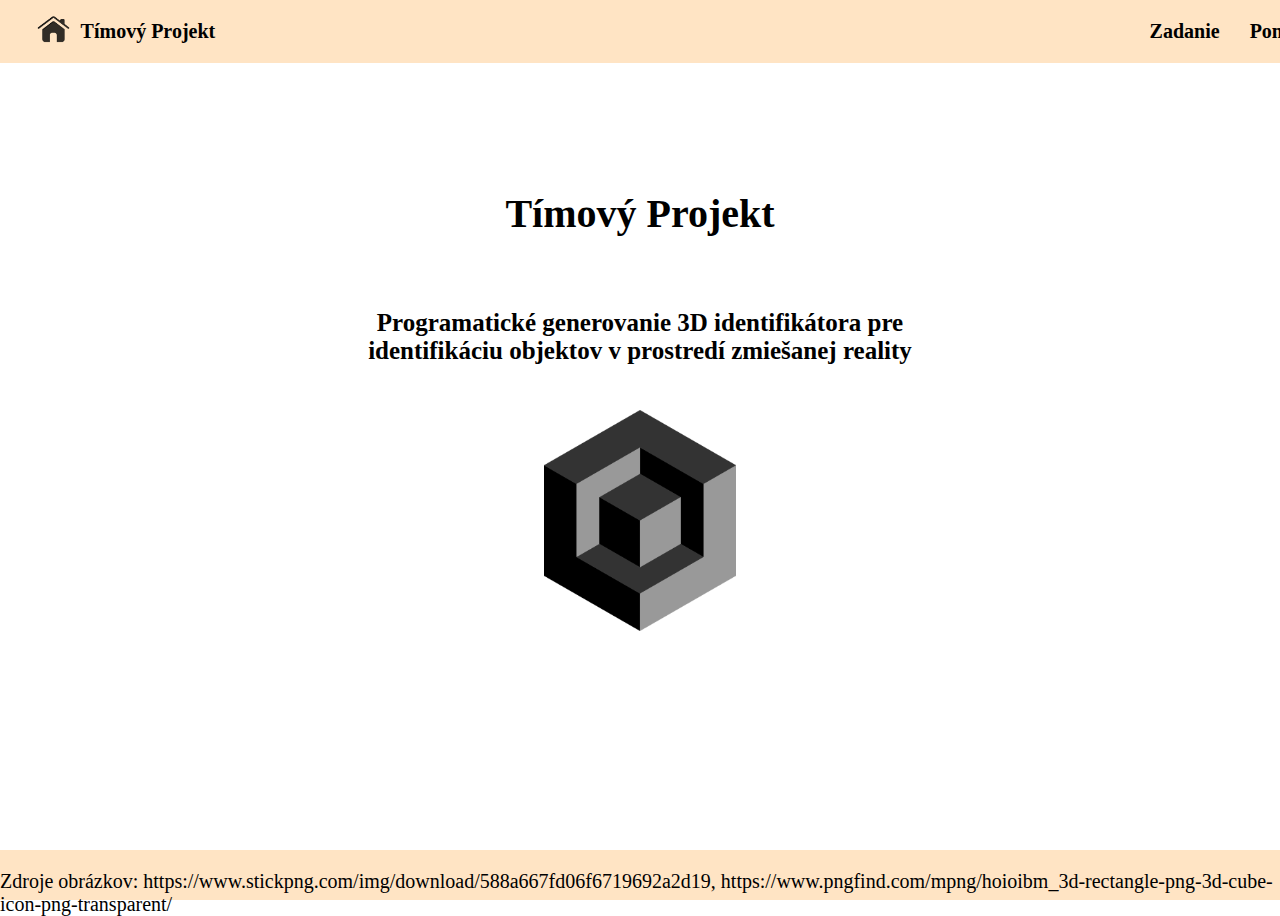
<file: index.html>
<!DOCTYPE html>
<html lang="en">
<head>
    <meta charset="UTF-8">
    <title>Tímový Projekt</title>
    <link rel="stylesheet" href="style.css">
    <script src="script.js"></script>
    <link rel="icon" type="images/x-icon" href="images/favicon.ico">

</head>
<body>
<nav>
    <div id="navTitle">
        <div><img src="images/house.png" alt="house icon" id="houseIcon" onclick="showPage(this.id)"></div>
        <p>Tímový Projekt</p>
    </div>
    <div id="navElements">
        <p onclick="showPage(this.id)" id="zadanie">Zadanie</p>
        <p onclick="showPage(this.id)" id="ponuka">Ponuka</p>
    </div>

</nav>
<section class="center">
    <h1 id="mainTitle">Tímový Projekt</h1>
    <h3 id="projectTitle">Programatické generovanie 3D identifikátora pre identifikáciu objektov v prostredí zmiešanej reality</h3>
    <img src="images/rectangle.png" alt="rectangle" id="mainImage" class="center">
</section>
<footer>
    <p>Zdroje obrázkov: https://www.stickpng.com/img/download/588a667fd06f6719692a2d19, https://www.pngfind.com/mpng/hoioibm_3d-rectangle-png-3d-cube-icon-png-transparent/</p>
</footer>
</body>
</html>
</file>
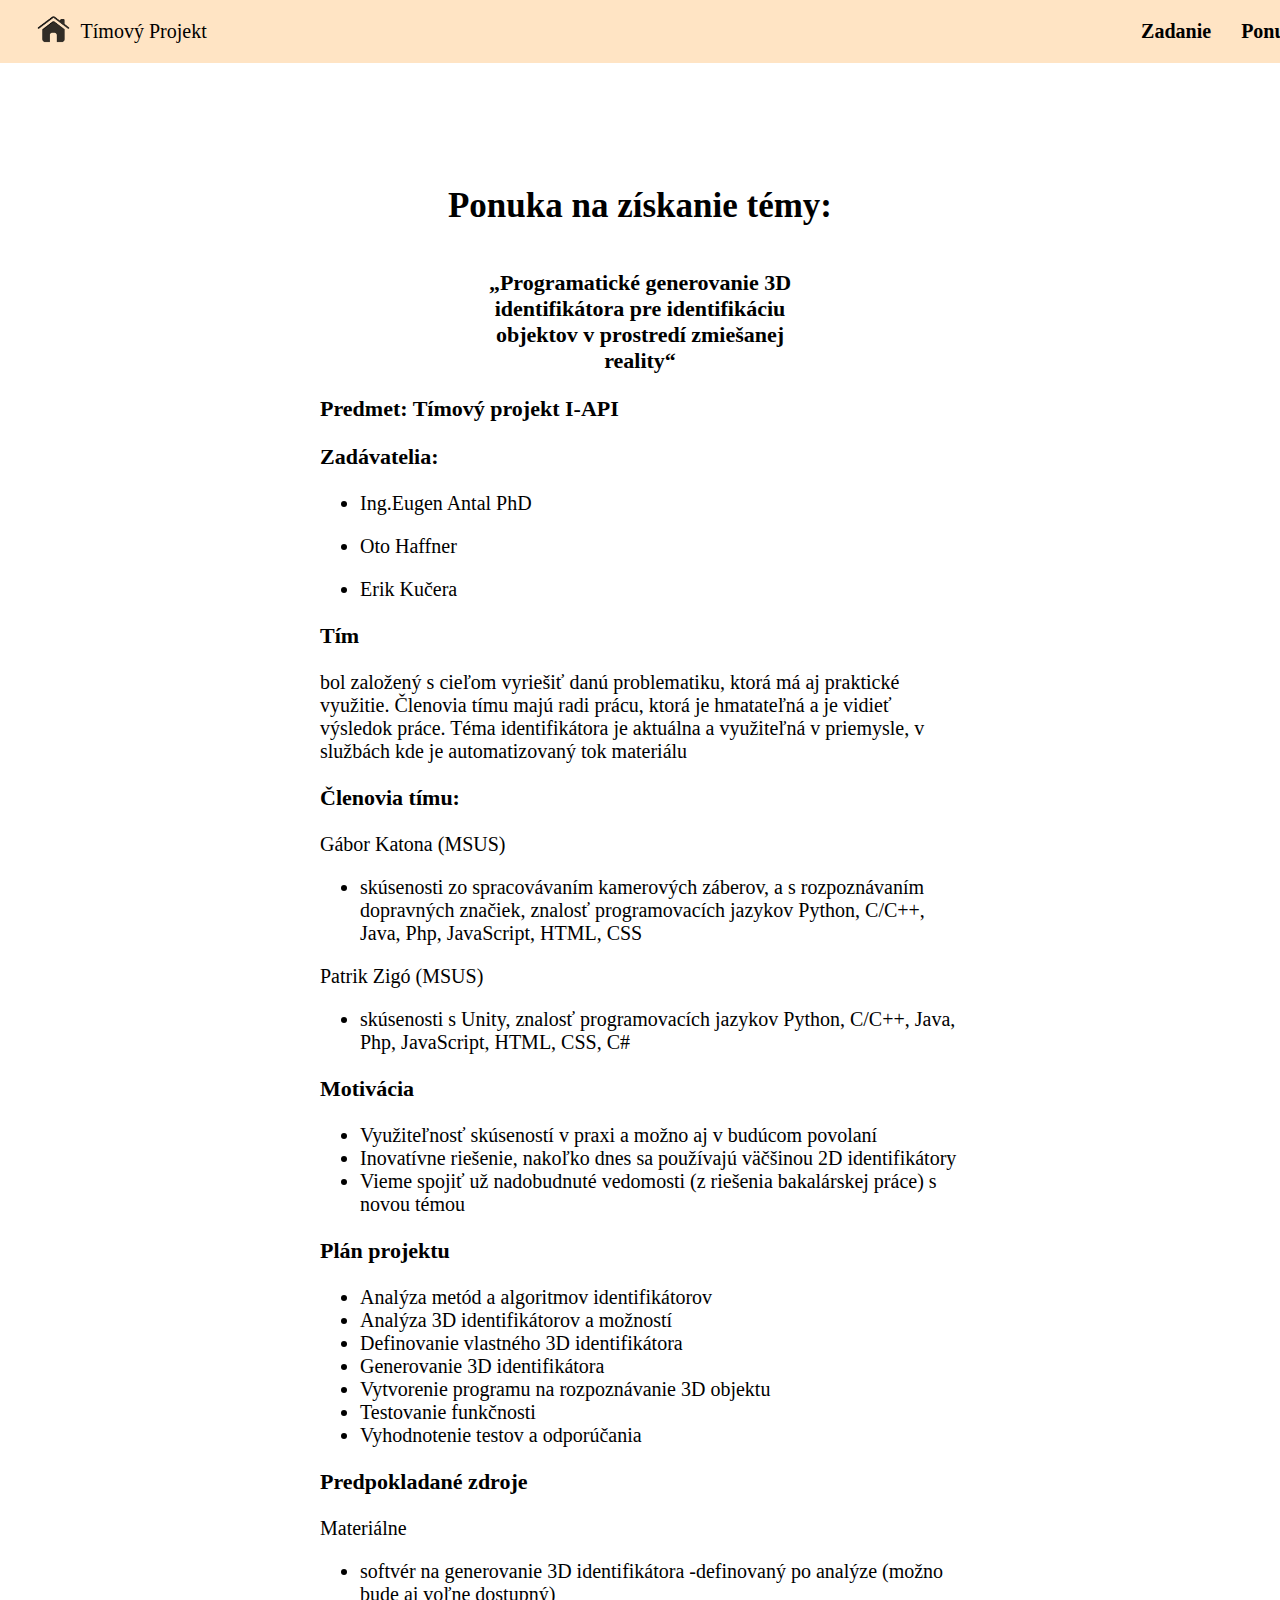
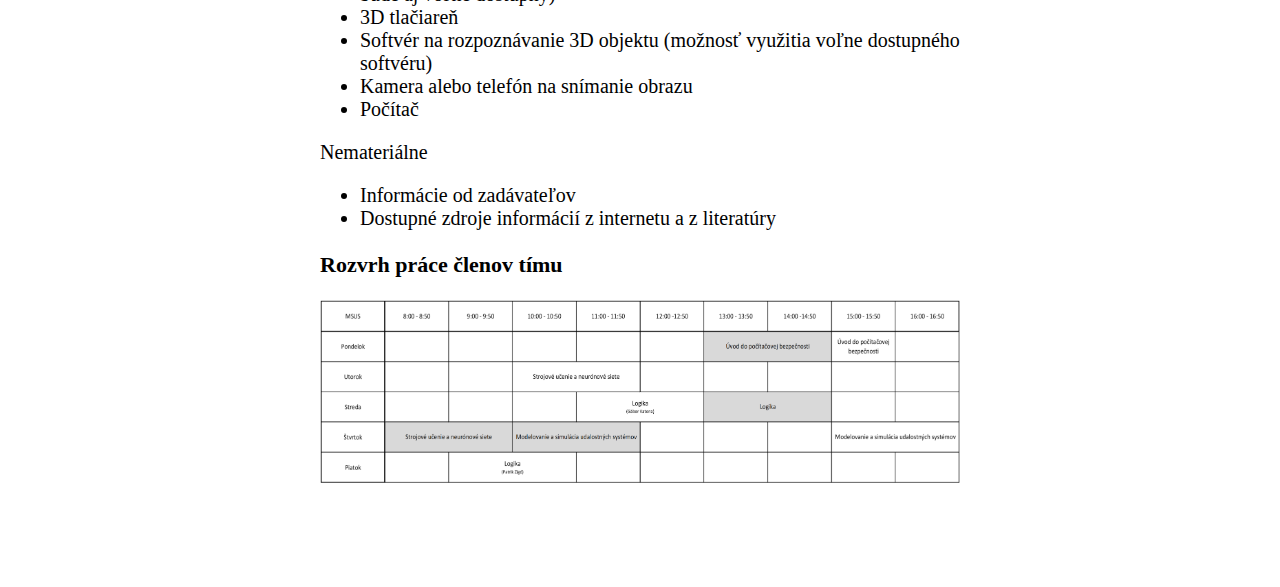
<file: ponuka.html>
<!DOCTYPE html>
<html lang="en">
<head>
    <meta charset="UTF-8">
    <title>Ponuka</title>
    <link rel="stylesheet" href="style.css">
    <script src="script.js"></script>
    <link rel="icon" type="images/x-icon" href="images/favicon.ico">

</head>
<body>
<nav>
    <div id="navTitle">
        <div><img src="images/house.png" alt="house icon" id="houseIcon" onclick="showPage(this.id)"></div>
        <div><p>Tímový Projekt</p></div>
    </div>
    <div id="navElements">
        <p onclick="showPage(this.id)" id="zadanie">Zadanie</p>
        <p onclick="showPage(this.id)" id="ponuka">Ponuka</p>
    </div>

</nav>
<section class="center">
    <h1 class="siteTitle">Ponuka na získanie témy:</h1>
    <div id="zadanieDesc">
    <p class="sideTitle center">„Programatické generovanie 3D identifikátora pre identifikáciu objektov v prostredí zmiešanej reality“</p>
    <p class="sideTitle">Predmet: Tímový projekt I-API</p>
    <p class="sideTitle">Zadávatelia:</p>
    <ul>
        <li><p>Ing.Eugen Antal PhD</p></li>
        <li><p>Oto Haffner</p></li>
        <li><p>Erik Kučera</p></li>
    </ul>
    <p class="sideTitle">Tím</p>
    <p>bol založený s cieľom vyriešiť danú problematiku, ktorá má aj praktické využitie. Členovia tímu majú radi prácu, ktorá je hmatateľná a je vidieť výsledok práce. Téma identifikátora je aktuálna a využiteľná v priemysle, v službách kde je automatizovaný tok materiálu</p>
    <p class="sideTitle">Členovia tímu:</p>
    <p>Gábor Katona (MSUS)</p>
        <ul><li>skúsenosti zo spracovávaním kamerových záberov,  a s rozpoznávaním dopravných značiek, znalosť programovacích jazykov Python, C/C++, Java, Php, JavaScript, HTML, CSS</li></ul>
    <p>Patrik Zigó (MSUS)</p>
        <ul><li>skúsenosti s Unity, znalosť programovacích jazykov Python, C/C++, Java, Php, JavaScript, HTML, CSS, C#</li></ul>
    <p class="sideTitle">Motivácia</p>
        <ul>
            <li>Využiteľnosť skúseností v praxi a možno aj v budúcom povolaní
            </li>
            <li>Inovatívne riešenie, nakoľko dnes sa používajú väčšinou 2D identifikátory
            </li>
            <li>Vieme spojiť už nadobudnuté vedomosti (z riešenia bakalárskej práce) s novou témou</li>
        </ul>
    <p class="sideTitle">Plán projektu</p>
        <ul>
            <li>Analýza metód a algoritmov identifikátorov
            </li>
            <li>Analýza 3D identifikátorov a možností
            </li>
            <li>Definovanie vlastného 3D identifikátora
            </li>
            <li>Generovanie 3D identifikátora
            </li>
            <li>Vytvorenie programu na rozpoznávanie 3D objektu
            </li>
            <li>Testovanie funkčnosti
            </li>
            <li>Vyhodnotenie testov a odporúčania
            </li></ul>
    <p class="sideTitle">Predpokladané zdroje</p>
    <p>Materiálne</p>
        <ul>
            <li>softvér na generovanie 3D identifikátora -definovaný po analýze (možno bude aj voľne dostupný)
            </li>
            <li>3D tlačiareň
            </li>
            <li>Softvér na rozpoznávanie 3D objektu (možnosť využitia voľne dostupného softvéru)</li>
            <li>Kamera alebo telefón na snímanie obrazu
            </li>
            <li>Počítač</li></ul>
    <p>Nemateriálne</p>
        <ul>
            <li>Informácie od zadávateľov</li>
            <li>Dostupné zdroje informácií z internetu a z literatúry</li></ul>
    <p class="sideTitle">Rozvrh práce členov tímu</p>
        <img src="images/rozvrh.png" alt="rozvrh hodin" id="rozvrh">
    </div>

</section>

</body>
</html>
</file>
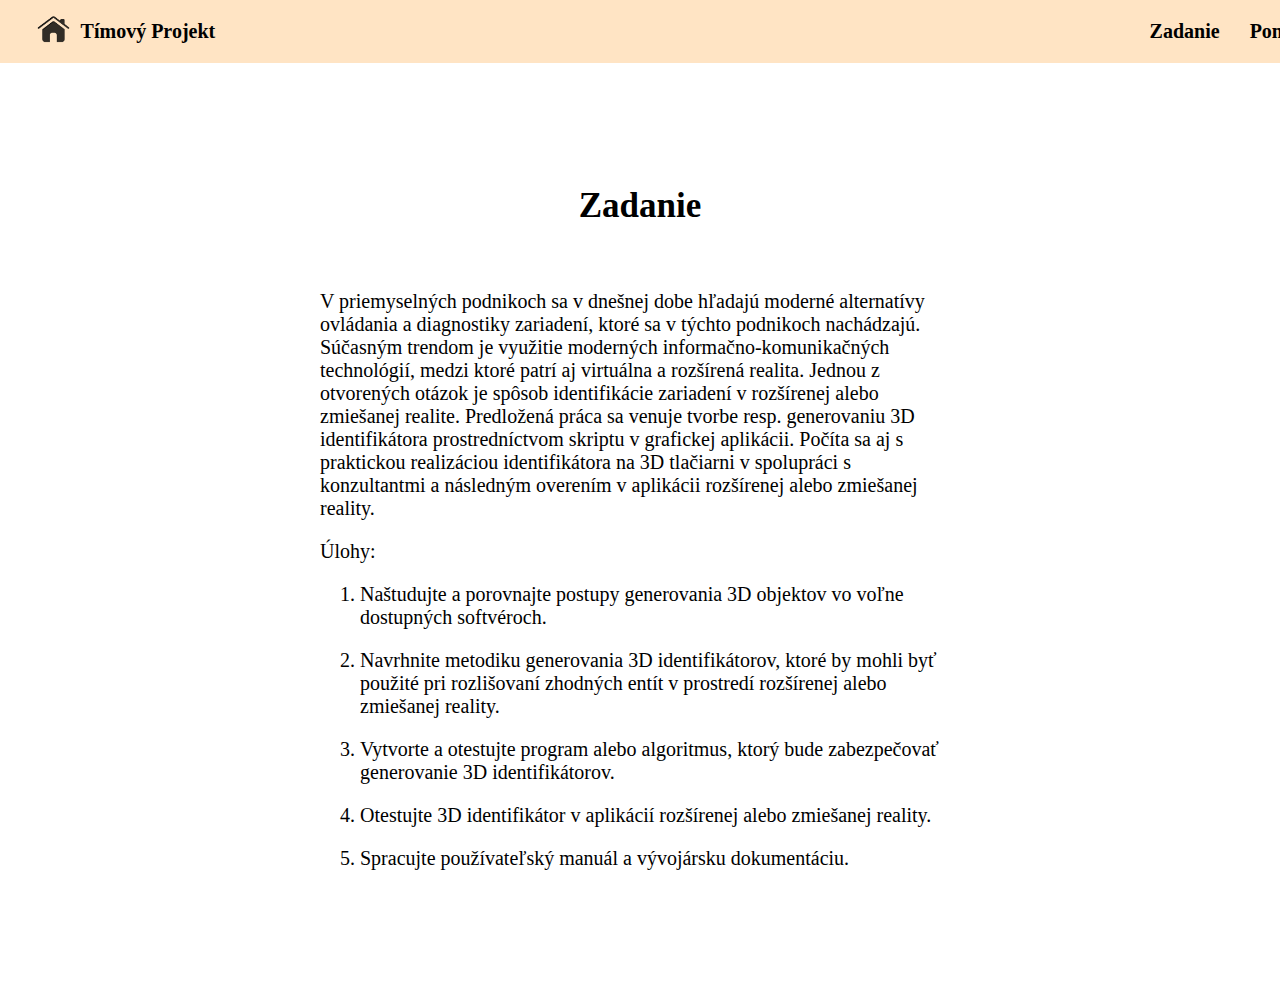
<file: zadanie.html>
<!DOCTYPE html>
<html lang="en">
<head>
    <meta charset="UTF-8">
    <title>Zadanie</title>
    <link rel="stylesheet" href="style.css">
    <script src="script.js"></script>
    <link rel="icon" type="images/x-icon" href="images/favicon.ico">

</head>
<body>
<nav>
    <div id="navTitle">
        <div><img src="images/house.png" alt="house icon" id="houseIcon" onclick="showPage(this.id)"></div>
        <p>Tímový Projekt</p>
    </div>
    <div id="navElements">
        <p onclick="showPage(this.id)" id="zadanie">Zadanie</p>
        <p onclick="showPage(this.id)" id="ponuka">Ponuka</p>
    </div>

</nav>
<section class="center">
    <h1 class="siteTitle">Zadanie</h1>
    <div id="zadanieDesc">
        <p>V priemyselných podnikoch sa v dnešnej dobe hľadajú moderné alternatívy ovládania a diagnostiky zariadení, ktoré sa v týchto podnikoch nachádzajú. Súčasným trendom je využitie moderných informačno-komunikačných technológií, medzi ktoré patrí aj virtuálna a rozšírená realita. Jednou z otvorených otázok je spôsob identifikácie zariadení v rozšírenej alebo zmiešanej realite. Predložená práca sa venuje tvorbe resp. generovaniu 3D identifikátora prostredníctvom skriptu v grafickej aplikácii. Počíta sa aj s praktickou realizáciou identifikátora na 3D tlačiarni v spolupráci s konzultantmi a následným overením v aplikácii rozšírenej alebo zmiešanej reality.</p>
        <p>Úlohy:</p>
        <ol>
            <li><p>Naštudujte a porovnajte postupy generovania 3D objektov vo voľne dostupných softvéroch.</p></li>
            <li><p>Navrhnite metodiku generovania 3D identifikátorov, ktoré by mohli byť použité pri rozlišovaní zhodných entít v prostredí rozšírenej alebo zmiešanej reality.</p></li>
            <li><p>Vytvorte a otestujte program alebo algoritmus, ktorý bude zabezpečovať generovanie 3D identifikátorov.</p></li>
            <li><p>Otestujte 3D identifikátor v aplikácií rozšírenej alebo zmiešanej reality.</p></li>
            <li><p>Spracujte používateľský manuál a vývojársku dokumentáciu.</p></li>
        </ol>
    </div>

</section>
</body>
</html>
</file>
<file: style.css>
body{
    margin: 0;
    padding: 0;
}
nav{
    display: flex;
    background-color: bisque;
}
#navTitle{
    display: flex;
    position: relative;
    left: 2%;
}
#navElements{
    display: flex;
    gap: 30px;
    position: relative;
    left: 75%;
}
p,li{
    font-size: 20px;
}
#navElements>p:hover{
    transform: scale(1.2);

}
section{
    display: flex;
    flex-direction: column;
    padding: 100px 0;
    gap: 20px;
    width: 75%;
}
#mainTitle{
    font-size: 40px;
}
#projectTitle{
    font-size: 25px;
}

.center {
    margin: auto;
    width: 50%;
    text-align: center;
}
#houseIcon{
    width: 35px;
    height: 35px;
    padding: 10px;
}
#houseIcon:hover{
    transform: scale(1.2);

}
#zadanieDesc{
    text-align: start;
}
#zadanieDesc>p,#zadanieDesc>ol>li>p,#zadanieDesc>ul>li>p{

}
.siteTitle{
    font-weight: bolder;
    font-size: 35px;
}
.sideTitle{
    font-weight: bolder;
    font-size: 22px;
}
#navTitle>p,#navElements>p{
    font-weight: bold;
}
#rozvrh{
    width: 100%;
}
#mainImage{
    width: 30%;
}
footer {
    background-color: bisque;
    position: absolute;
    bottom: 0;
    width: 100%;
    height: 50px;
}
</file>
